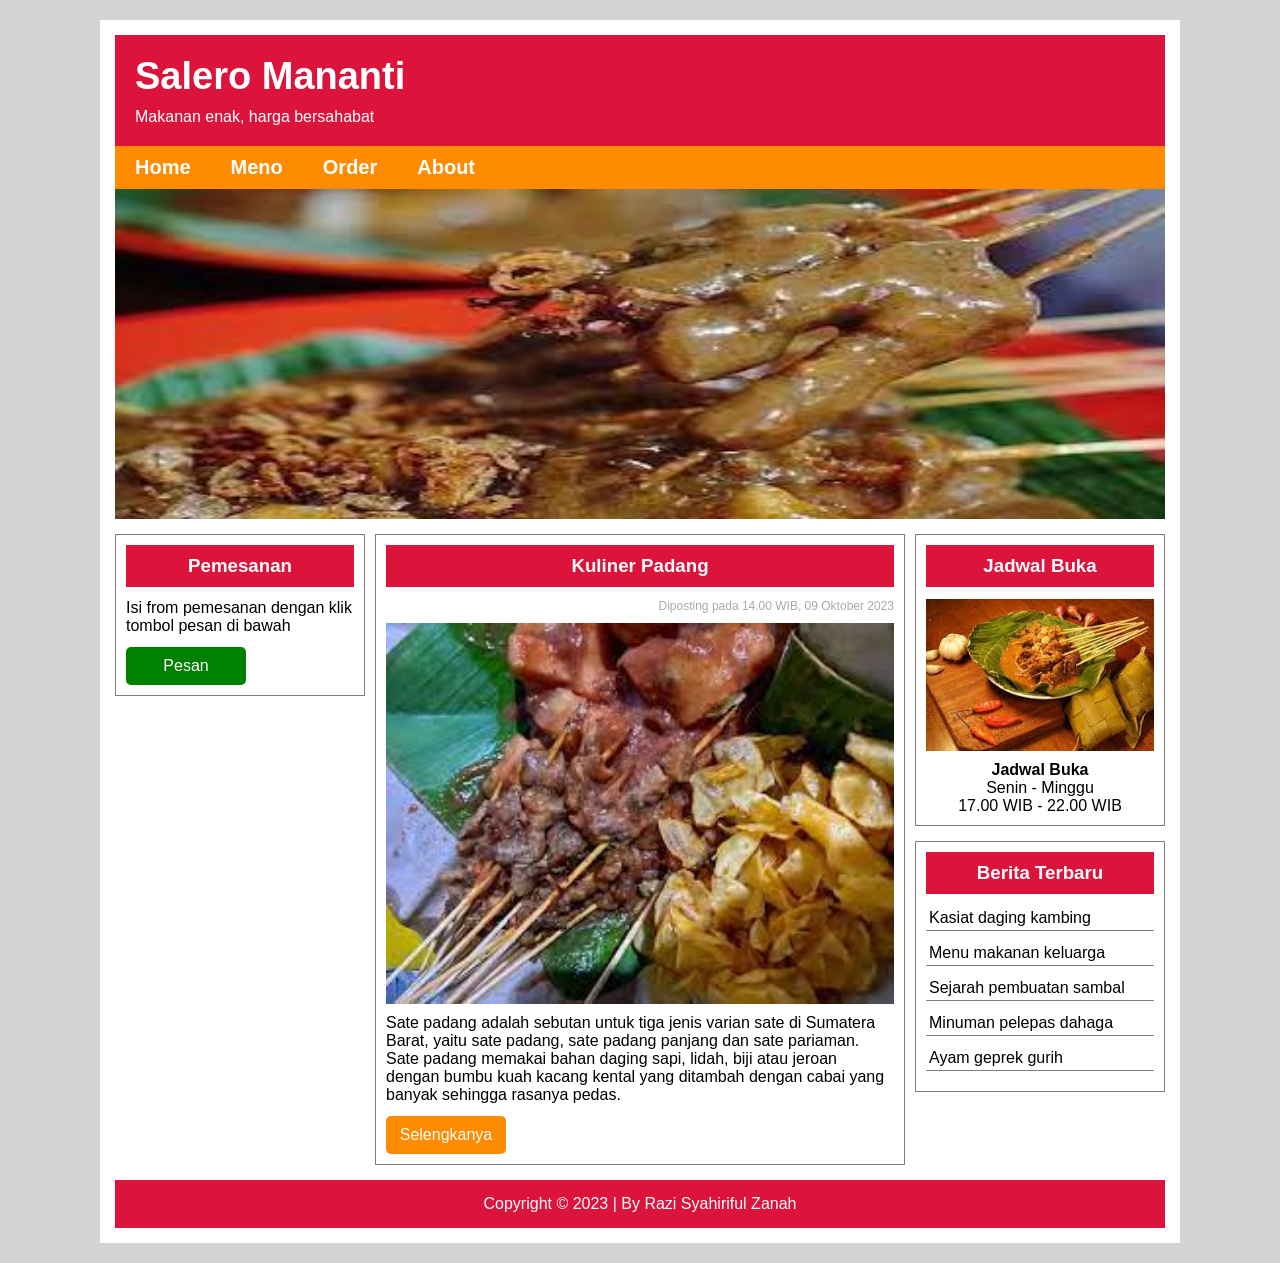
<file: index.html>
<!DOCTYPE html>
<html> 
	<head>
		<meta name="viewport" content="width=device-width,initial-scale=1.0">
		<meta name="author" content="Razi Syahriful Zanah"> 
		<title>Salero Mananti</title>
		<link rel="stylesheet"href="assets/styles.css">
	</head>
	
	<body>
		<div class="main-body">
				
			<header>
				<h2>Salero Mananti</h2>
				<p>Makanan enak, harga bersahabat</p>
			</header>
			<nav class="navigasi">
				<ul>
					<li><a href="#">Home</a></li>
					<li><a href="#">Meno</a></li>
					<li><a href="#">Order</a></li>
					<li><a href="#">About</a></li>
				</ul>
			</nav>
			<div class="banner">
				<img src="assets/sate1.jpeg"/>
			</div>
			
			<div class="left-sidebar">
				<div class="card">
					<h3>Pemesanan</h3>
					<p>Isi from pemesanan dengan klik tombol pesan di bawah</p>
					<a href="#" class="tombol tombol-hijau">Pesan</a>
				</div>
			</div>
			
			<div class="main-content">
				<div class="card">
					<h3>Kuliner Padang</h3>
					<p class="tangal-posting">Diposting pada 14.00 WIB, 09 Oktober 2023</p>
					<img src="assets/sate2.jpeg"/>
					<p>Sate padang adalah sebutan untuk tiga jenis varian sate di Sumatera Barat, yaitu sate padang, sate padang panjang dan sate pariaman. 
						Sate padang memakai bahan daging sapi, lidah, biji atau jeroan dengan bumbu kuah kacang kental yang ditambah dengan cabai yang banyak sehingga rasanya pedas.</p>
					<a href="#" class="tombol tombol-kuning">Selengkanya</a>
				</div>
			</div>
			
			<div class="right-sidebar">
				<div class="card">
					<h3>Jadwal Buka</h3>
					<img src="assets/sate.jpeg"/>
					<h4 align="center">Jadwal Buka</h4>
					<p align="center">Senin - Minggu<br> 17.00 WIB - 22.00 WIB</p>
				</div>
				
				<div class="card">
					<h3>Berita Terbaru</h3>
					<nav class="berita">
						<ul>
							<li><a href="#">Kasiat daging kambing</a></li>
							<li><a href="#">Menu makanan keluarga</a></li>
							<li><a href="#">Sejarah pembuatan sambal</a></li>
							<li><a href="#">Minuman pelepas dahaga</a></li>
							<li><a href="#">Ayam geprek gurih</a></li>
						</ul>
					</nav>
				</div>
			</div>
			
			<footer>
				Copyright &copy; 2023 | By Razi Syahiriful Zanah
			</footer>
		</div>
	</body>
</html>
</file>
<file: assets/styles.css>
*{
	margin: 0;
	padding: 0;
	box-sizing: border-box;
	font-family: Arial, sans-serif;
}

body {
	background-color: lightgrey;
}

.main-body {
	max-width: 1080px;
	background-color: white;
	padding: 15px;
	margin:20px auto;
	overflow: hidden;
}

header {
	background-color: crimson;
	color: white;
	padding: 20px
}

header h2{
	margin-bottom: 10px;
	font-size: 38px;
}

.navigasi ul {
	list-style-type: none;
	padding: 0;
	margin: 0;
	overflow: hidden;
	background-color: darkorange;
	font-size: 20px;
	font-weight: bold;
	
}

.navigasi li {
	float: left;
}

.navigasi li a {
	color: white;
	text-align: center;
	padding: 10px 20px;
	display: block;
	text-decoration: none;
}

.navigasi li a:hover {
	background-color: red;
	transition-duration: 2s;
}

.banner {
	margin-bottom: 15px;
}

.banner img {
	width: 100%;
	height: 330px;
	display: block;
}

footer {
	background-color: crimson;
	color: white;
	padding: 15px;
	text-align: center;
	clear: both;
}

.left-sidebar {
	width: 250px;
	margin-right: 10px;
	float: left;
}

.card {
	border: 1px solid grey;
	padding: 10px;
	margin-bottom: 15px;
}
 .card h3{
	 background-color: crimson;
	 color: white;
	 text-align: center;
	 padding: 10px;
	 margin-bottom: 12px;
 }

.tombol {
	text-decoration: none;
	padding: 10px;
	width: 120px;
	color: white;
	text-align: center;
	display: block;	
	margin-top: 12px;
	border-radius: 5px;
}

.tombol-hijau {
	background-color: green;
}

.tombol-hijau:hover {
	background-color: darkorange;
	transition-duration: 1s
}

.tombol-kuning {
	background-color: darkorange;
}

.tombol-kuning:hover {
	background-color: green;
	transition-duration: 1s;
}

.main-content {
	width: 530px;
	margin-right: 10px;
	float: left;
}

.card img {
	display: block;
	width: 100%;
	margin-bottom: 10px
}

.right-sidebar {
	width: 250px;
	float: left;
}

.berita ul{
	list-style-type: none;
}

.berita ul li a {
	color: black;
	display: block;
	margin-bottom: 10px;
	text-decoration: none;
	border-bottom: 1px solid grey;
	padding: 3px;
}

.berita ul li a:hover {
	color: crimson;
}

.tangal-posting {
	text-align: right;
	font-size: 12px;
	color: darkgrey;
	margin-bottom: 10px;
}
</file>
